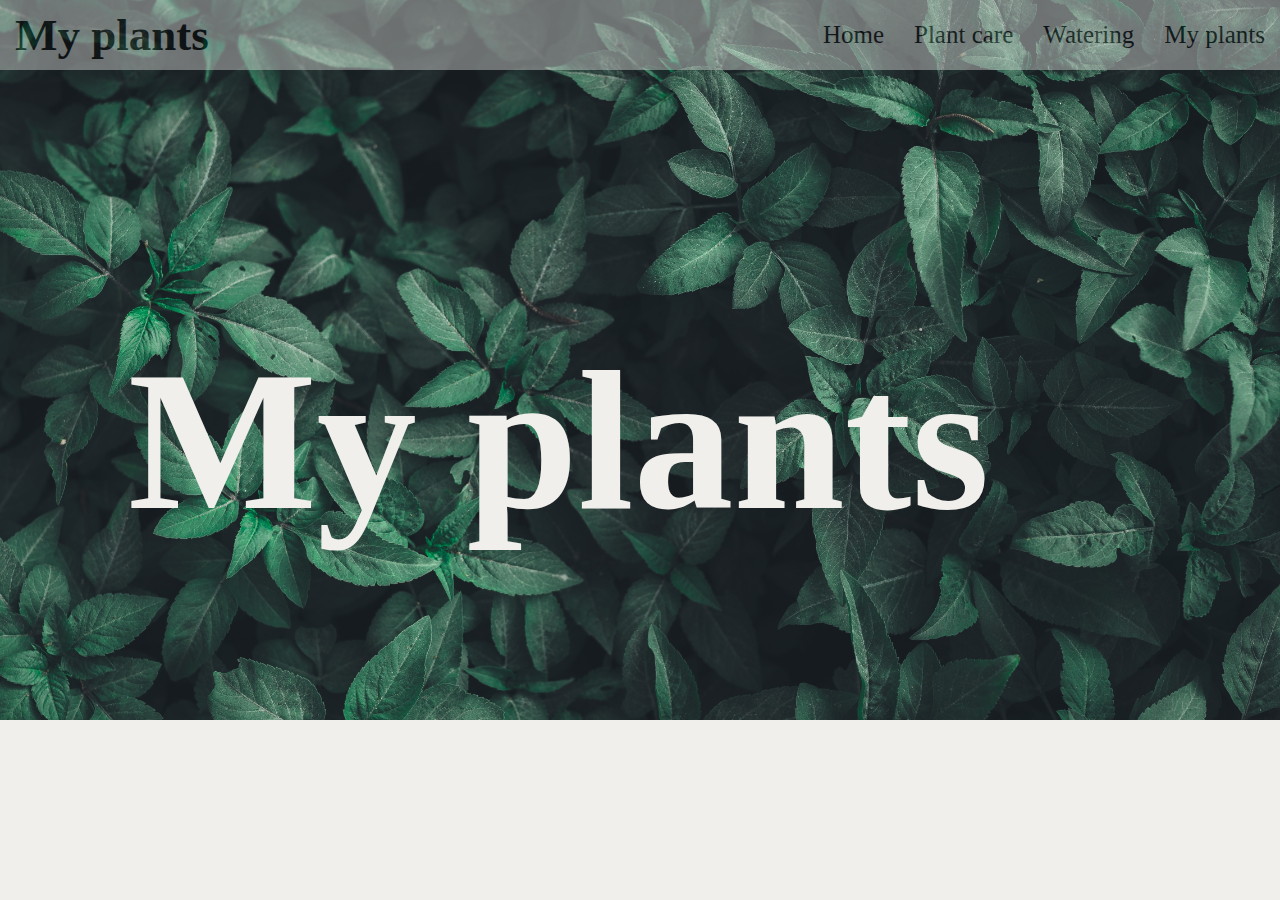
<file: IA/index.html>
<!DOCTYPE html>
<html lang="en">
<head>
    <meta charset="UTF-8">
    <meta http-equiv="X-UA-Compatible" content="IE=edge">
    <meta name="viewport" content="width=device-width, initial-scale=1.0">
    <link rel="stylesheet" href="style.css">
    <script src="script.js" defer></script>
    <title>My plants</title>
</head>
<body>
    <div id="home">
        <div id="header">
            <h1 class="header1">My plants</h1>
            <a class="header" href="index.html" class="pages">Home</a>
            <div class="dropdown">
                <p class="header">Plant care</p>
                <div class="dropdown-content">
                  <a id="cactus" href="#" class="pages">Cactus plants</a>
                  <a id="succulent" href="#" class="pages">Succulent plants</a>
                  <a id="climbing" href="#" class="pages">Climbing plants</a>
                  <a id="bulbous_type" href="#" class="pages">Bulbous type plants</a>
                  <a id="palm" href="#" class="pages">Indoor palm plants</a>
                </div>
              </div>
            <div class="dropdown">
                <p class="header">Watering</p>
                <div class="dropdown-content">
                  <a href="#">Watering tips</a>
                  <a href="#">Calendar</a>
                </div>
              </div>
            <a class="header" href="">My plants</a>
        </div>
        <div id="home_img">
            <img id="h_image" src="img1.jpg" alt="home image">
            <h1 id="name">My plants</h1>
        </div>

        <div id="body">

        </div>
    </div>
</body>
</html>
</file>
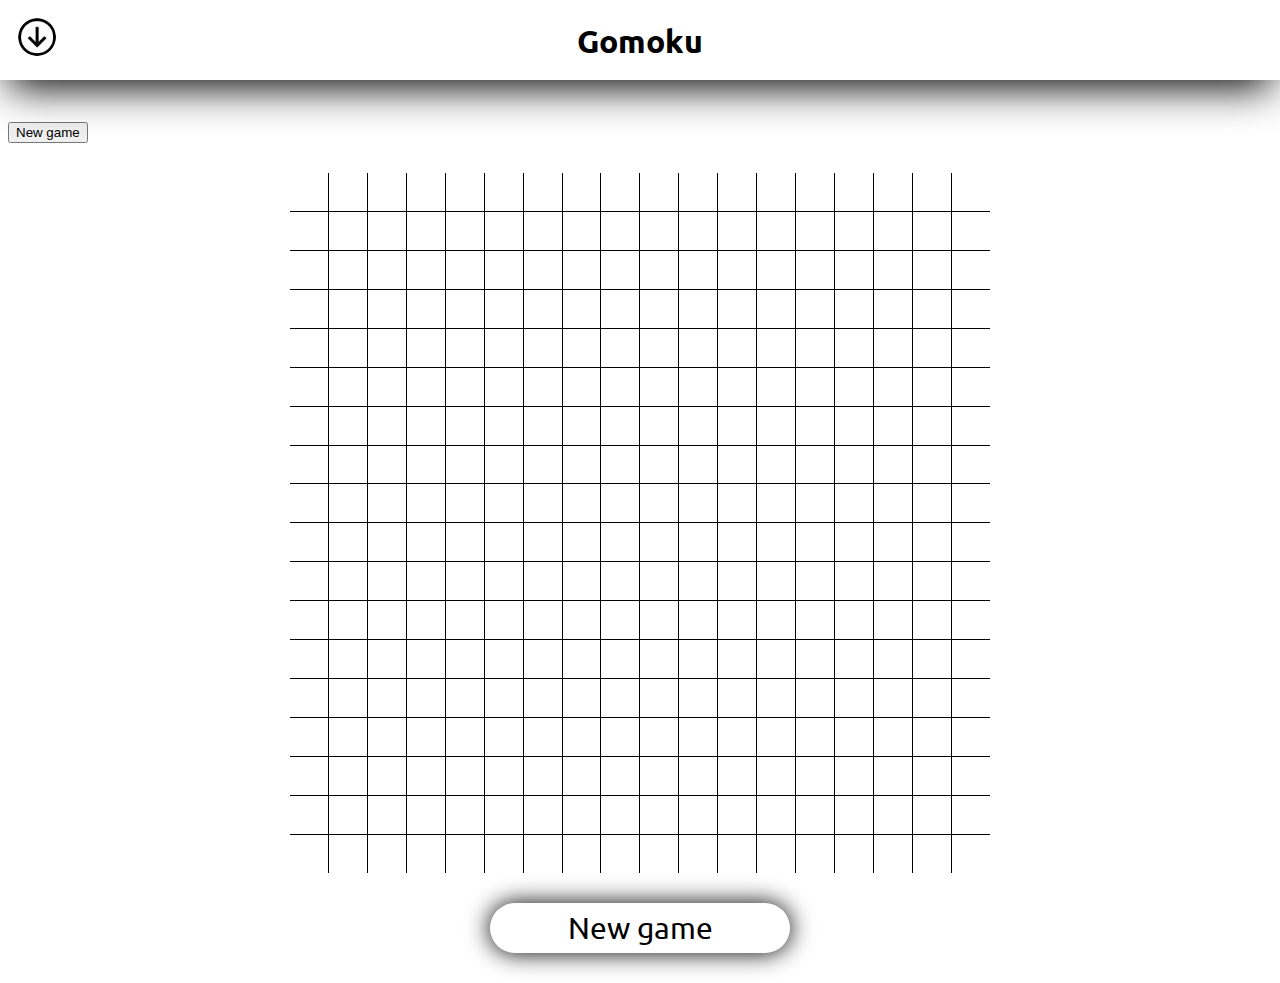
<file: project2/index.html>
<!DOCTYPE html>
<html lang="en">
<head>
    <script src="https://code.jquery.com/jquery-3.6.0.min.js"></script>
    <link rel="preconnect" href="https://fonts.googleapis.com">
<link rel="preconnect" href="https://fonts.gstatic.com" crossorigin>
<link href="https://fonts.googleapis.com/css2?family=Ubuntu&display=swap" rel="stylesheet">
    <meta charset="UTF-8">
    <meta http-equiv="X-UA-Compatible" content="IE=edge">
    <meta name="viewport" content="width=device-width, initial-scale=1.0">
    <title>Gomoku</title>
    <link rel="stylesheet" href="style.css">
    <script src="script.js" defer></script>
</head>
<body id="page">
    
    <div  id="header">
    
      <button id="menu_btn" onclick="Menu()"><img id="menuimg" src="down-arrow.png" alt="menu"></button>
     <h1 id="name">Gomoku</h1>
   </div>
   <div class="options" id="options">
    <p class="theme" id="theme1">Background Color: <input  oninput="Background()" type="color" id="color-picker" value="#ffffff"  min="#0000ff" max="#6699ff"p>
    <p class="theme" id="theme2">
      <div  id="theme_buttons">
        <button class="theme_buttons" id="black_white_btn" onclick="Black_white()"></button>
      <button class="theme_buttons" id="blue_green_btn" onclick="Blue_green()"></button>
      <button class="theme_buttons" id="pink_violet_btn" onclick="Pink_violet()"></button>
      <button class="theme_buttons" id="red_yellow_btn" onclick="Red_yellow()"></button>
       </div>
    </p>
    
    </div>
    
  <div id="body">
    <div class="alert" id="alert">
        <button id="new_game" onclick="window.location.reload();" >New game</button>
        <p id="text"></p>
    </div>
     <table id="board">
     </table>
     <button id="clear" onclick="Clear()">New game</button>
  </div> 


   
</body>
</html>
</file>
<file: IA/style.css>
body{
    background-color: #f0efeb;
}

#home{
position: absolute;
top: 0;
left: 0;
width: 100%;
margin: 0;
padding: 0;
}

#home_img{
    width: 100%;
    margin: 0;
    position: relative;
}
#h_image{
    width: 100%;
    z-index: 1;
}
#name{
    position: absolute;
    top: 45%;
    left: 10%;
    color: #f0efeb;
    font-size: 200px;
    margin: 0 auto;
    z-index: 2;
}
#header{
    position: absolute;
    z-index: 2;
   width: 100%;
   height: 70px;
   background-color: #f0efeb;
   color: black;
   opacity: 40%; 
   display: flex;
   flex-wrap: nowrap;
    flex-direction: row;
    align-content: center;
    justify-content: flex-end;
    align-items: center; 
}
    
.header{
    margin: 15px;
    font-size: 25px; 
    text-decoration: none;
    color: black;
}
.header1{
    position: absolute;
    left: 0;
    margin: 15px;
    font-size: 45px;
}


  
 
.dropdown {
    position: relative;
    display: inline-block;
    
}
  
  
.dropdown-content {
    display: none;
    position: absolute;
    background-color:#f0efeb;
    min-width: 140px;
    border-radius: 7px;
    z-index: 1;
}
  

.dropdown-content a {
    color: black;
    font-size: 20px;
    padding: 12px 12px;
    text-align: center;
    text-decoration: none;
    display: block;
    border-radius: 7px;
}
  

.dropdown-content a:hover {color:black; background-color: #d2d1cc;}
  

.dropdown:hover .dropdown-content {display: block;}
</file>
<file: project2/style.css>
body{
    font-family: 'Ubuntu', sans-serif; 
}
td{
    border: 1.5px solid black;
    padding: 1px;
}

table{
    border-collapse: collapse;
    border-style:hidden;
    font-size: large;
    width: 700px;
    height: 700px;
    text-align: center;
    font-weight: 600;
    margin: 30px auto;
    
}
hr{
    border: 0.5px solid black;
}

#name{
    width: 100%;
    text-align: center;
}
.btn{
    width: 30px;
    height: 30px;
    margin: 1px;
    border-radius: 19px;
    border: none;
    background-color: transparent;
}
.btn:hover, .btn_blue_green:hover, .btn_pink_violet:hover, .btn_red_yellow:hover{
    background-color: rgb(171, 170, 170);
    
}

.white{
    background-color: rgb(215, 215, 215);
    width: 30px;
    height: 30px;
    margin: 1px;
    border-radius: 19px;
    border: none;
   
}
.black{
    background-color: grey;
    width: 30px;
    height: 30px;
    margin: 1px;
    border-radius: 19px;
    border: none;
}  

.btn_blue_green{
    width: 30px;
    height: 30px;
    margin: 1px;
    border-radius: 19px;
    border: none;
    background-color: transparent;
}

.blue{
    background-color: blue;
    width: 30px;
    height: 30px;
    margin: 1px;
    border-radius: 19px;
    border: none;
    
}
.green{
    background-color: green;
    width: 30px;
    height: 30px;
    margin: 1px;
    border-radius: 19px;
    border: none;
}

.btn_pink_violet{
    width: 30px;
    height: 30px;
    margin: 1px;
    border-radius: 19px;
    border: none;
    background-color: transparent;
}

.pink{
    background-color: pink;
    width: 30px;
    height: 30px;
    margin: 1px;
    border-radius: 19px;
    border: none;
    
}
.violet{
    background-color: violet;
    width: 30px;
    height: 30px;
    margin: 1px;
    border-radius: 19px;
    border: none;
   
}

.btn_red_yellow{
    width: 30px;
    height: 30px;
    margin: 1px;
    border-radius: 19px;
    border: none;
    background-color: transparent;
}

.red{
    background-color: red;
    width: 30px;
    height: 30px;
    margin: 1px;
    border-radius: 19px;
    border: none;
  
}
.yellow{
    background-color: rgb(255, 234, 0);
    width: 30px;
    height: 30px;
    margin: 1px;
    border-radius: 19px;
    border: none;
 
}

#header{
  width: 100%;
  height: 80px;
 position: absolute;
 left: 0px;
 top: 0;
 z-index: 2;
 -webkit-box-shadow: 0px 16px 41px -9px rgba(0, 0, 0, 1);
 -moz-box-shadow: 0px 16px 41px -9px rgba(0, 0, 0, 1);
 box-shadow: 0px 16px 41px -9px rgba(0, 0, 0, 1);
}


#menu_btn{
    position: absolute;
    left: 15px;
    top:15px;
    height: 35px;
    width: 35px;
    border-radius: 25px;
    padding: 2px;
    margin: 5px;
    border: none;
    background-color: transparent;
}
#menuimg{
   position: relative;
   right: 4px;
   bottom: 4px;
    width: 38px;
    height: 38px;
    border-radius: 25px;
}
#menuimg:hover{
width: 40px;
height: 40px;
}

.options{
    display: none;
    
}
.options_closed{
    z-index: 1;
 position: absolute;
 background-color: white;
 -webkit-box-shadow: 0px 20px 60px -8px rgba(0, 0, 0, 1);
 -moz-box-shadow: 0px 20px 60px -8px rgba(0, 0, 0, 1);
 box-shadow: 0px 20px 60px -8px rgba(0, 0, 0, 1);
    width:100%;
    height:auto;
    left:0;
    top:-200px;
   
    animation-name: End, fade-out ;
    animation-duration: 0.7s,  0.6s;
    animation-fill-mode: forwards,  forwards;
    animation-timing-function: cubic-bezier(.1,-.6,.2,0);   
}
@keyframes End{
    0% {left:0px; top:80px}
   100% {left:0px; top:-200px}
} 

@keyframes fade-out{
    0% {opacity: 1;}
   100% {opacity: -1;}
} 



.display_options{
    background-color: white;
    text-align: center;
    position: absolute;
    z-index: 1;
    -webkit-box-shadow: 0px 20px 41px -9px rgba(0, 0, 0, 1);
 -moz-box-shadow: 0px 20px 41px -9px rgba(0, 0, 0, 1);
 box-shadow: 0px 20px 41px -9px rgba(0, 0, 0, 1);
    width:100%;
    height: auto;
    left:0px;
    top:80px;
    
    animation-name: Open,  fade-in ;
    animation-duration: 0.7s, 0.9s;
    animation-fill-mode: forwards,  forwards;
    animation-timing-function: cubic-bezier(.1,-.6,.2,0);
} 
@keyframes Open {
    0% {left:0px; top:-200px}
   100% {left:0px; top:80px}
} 


@keyframes fade-in{
    0% {opacity: -1;}
   100% {opacity: 1;}
} 


.theme{
    display: none;
    
}
.display_theme{
    text-align: center;
}
.theme_closed{
    text-align: center; 

}

#color-picker{
    border: 1px solid black;  
    width: 25px; 
   height: 25px;
   margin: 3px;
}
#theme_buttons{
    display: flex;
    justify-content: center;
    align-items: center;
}
.theme_buttons{
    width: 30px;
    height: 30px;
    border-radius: 15px;
    border: 1.5px solid grey;   
    background: none;
    margin: 3px;
}

#blue_green_btn:active, #black_white_btn:active, #pink_violet_btn:active, #red_yellow_btn:active{
    width: 40px;
    height: 40px;
    border-radius: 20px;
}
#blue_green_btn{
    background:linear-gradient(to right, blue 0%, blue 50%, green 50%, green 100%) ;
}
#black_white_btn{
    background: linear-gradient(to right, white 0%, white 50%,black 50%, black 100%);
}
#pink_violet_btn{
    background: linear-gradient(to right, pink 0%, pink 50%, violet 50%, violet 100%);
}
#red_yellow_btn{
    background: linear-gradient(to right, red 0%, red 50%, rgb(255, 234, 0) 50%, rgb(255, 234, 0) 100%);
}




#body{
    margin-top: 120px;
}

#clear{
    border-radius: 25px;
    font-family: 'Ubuntu', sans-serif;
    display: block;
    margin: 30px auto;
    text-align: center;
    padding: 5px;
    width: 300px;
    height: 50px;
    background-color: white;
    font-size: 30px;
    border: none;
    -webkit-box-shadow: 0px 0px 25px 0px rgba(0, 0, 0, 1);
 -moz-box-shadow: 0px 0px 25px 0px rgba(0, 0, 0, 1);
 box-shadow: 0px 0px 25px 0px rgba(0, 0, 0, 1);
}
#clear:active{
    -webkit-box-shadow: 0px 0px 8px 0px rgba(0, 0, 0, 1);
    -moz-box-shadow: 0px 0px 8px 0px rgba(0, 0, 0, 1);
    box-shadow: 0px 0px 8px 0px rgba(0, 0, 0, 1);   
}
</file>
